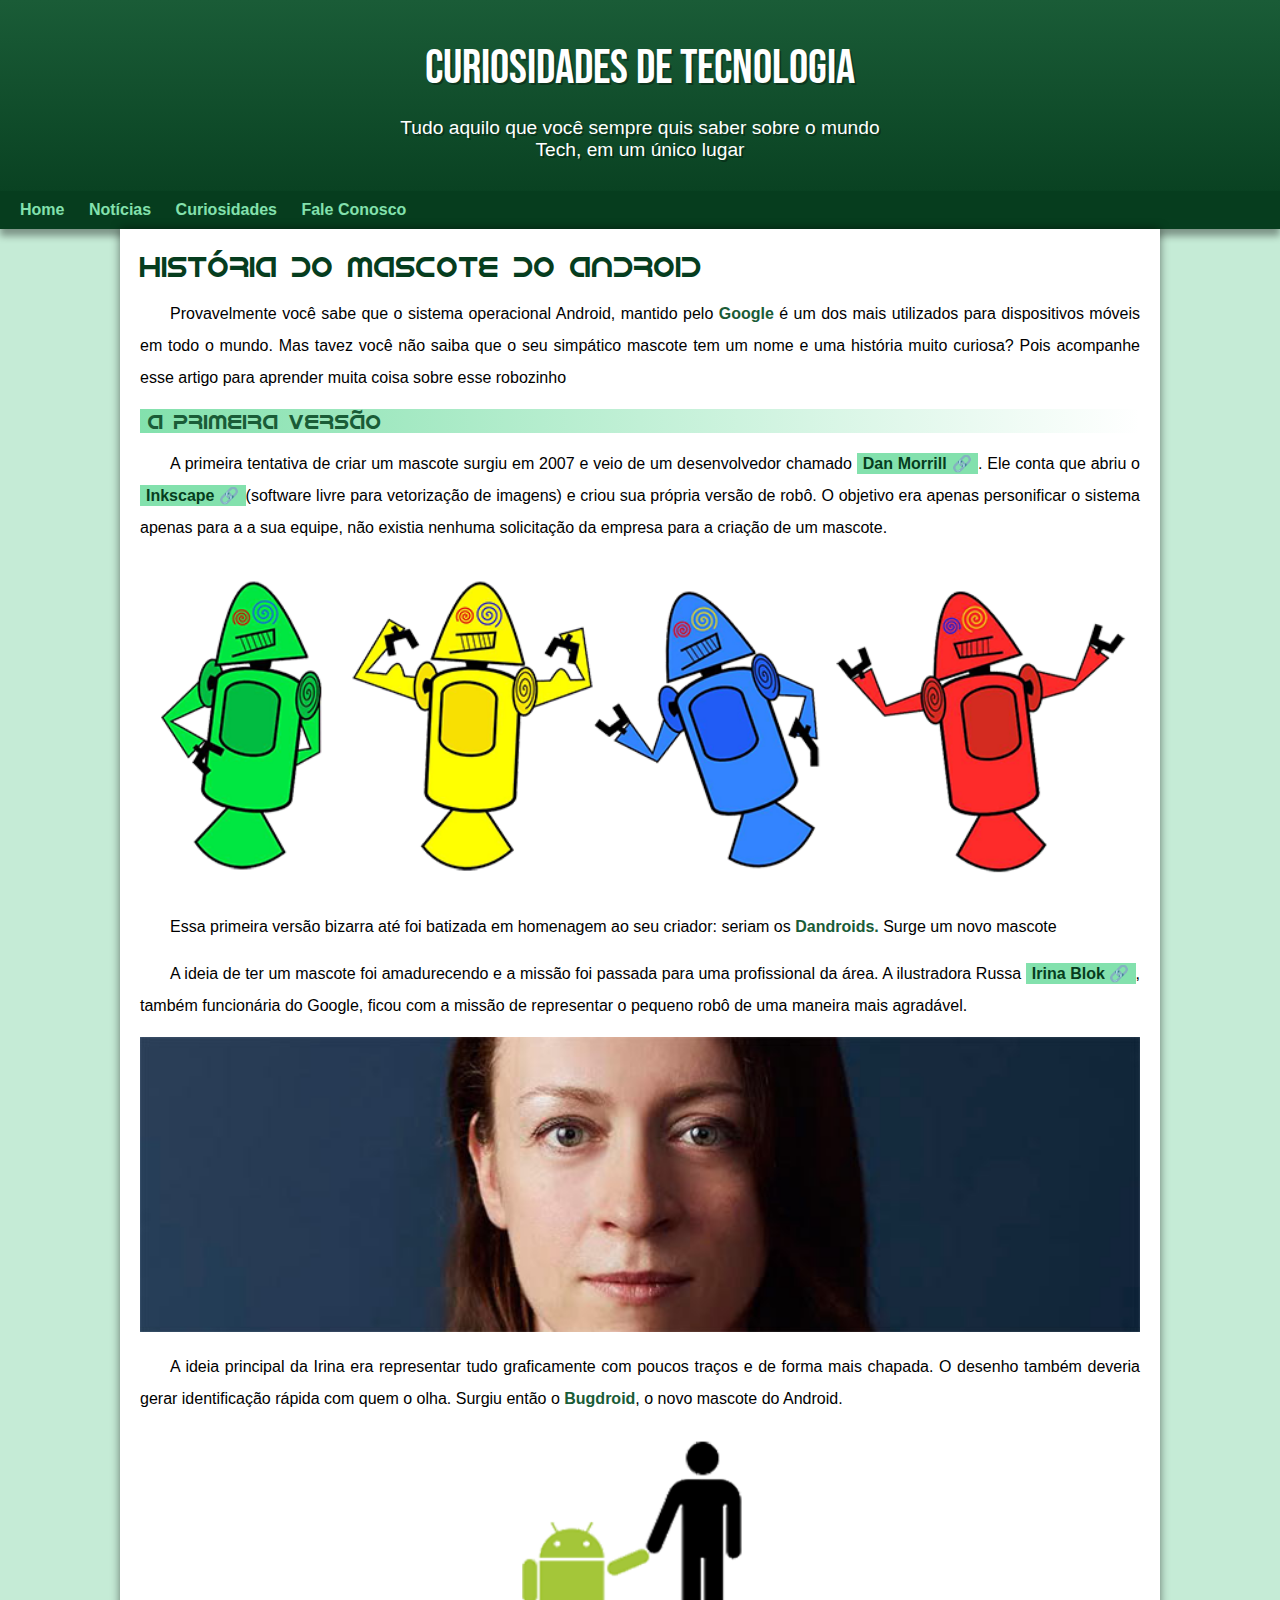
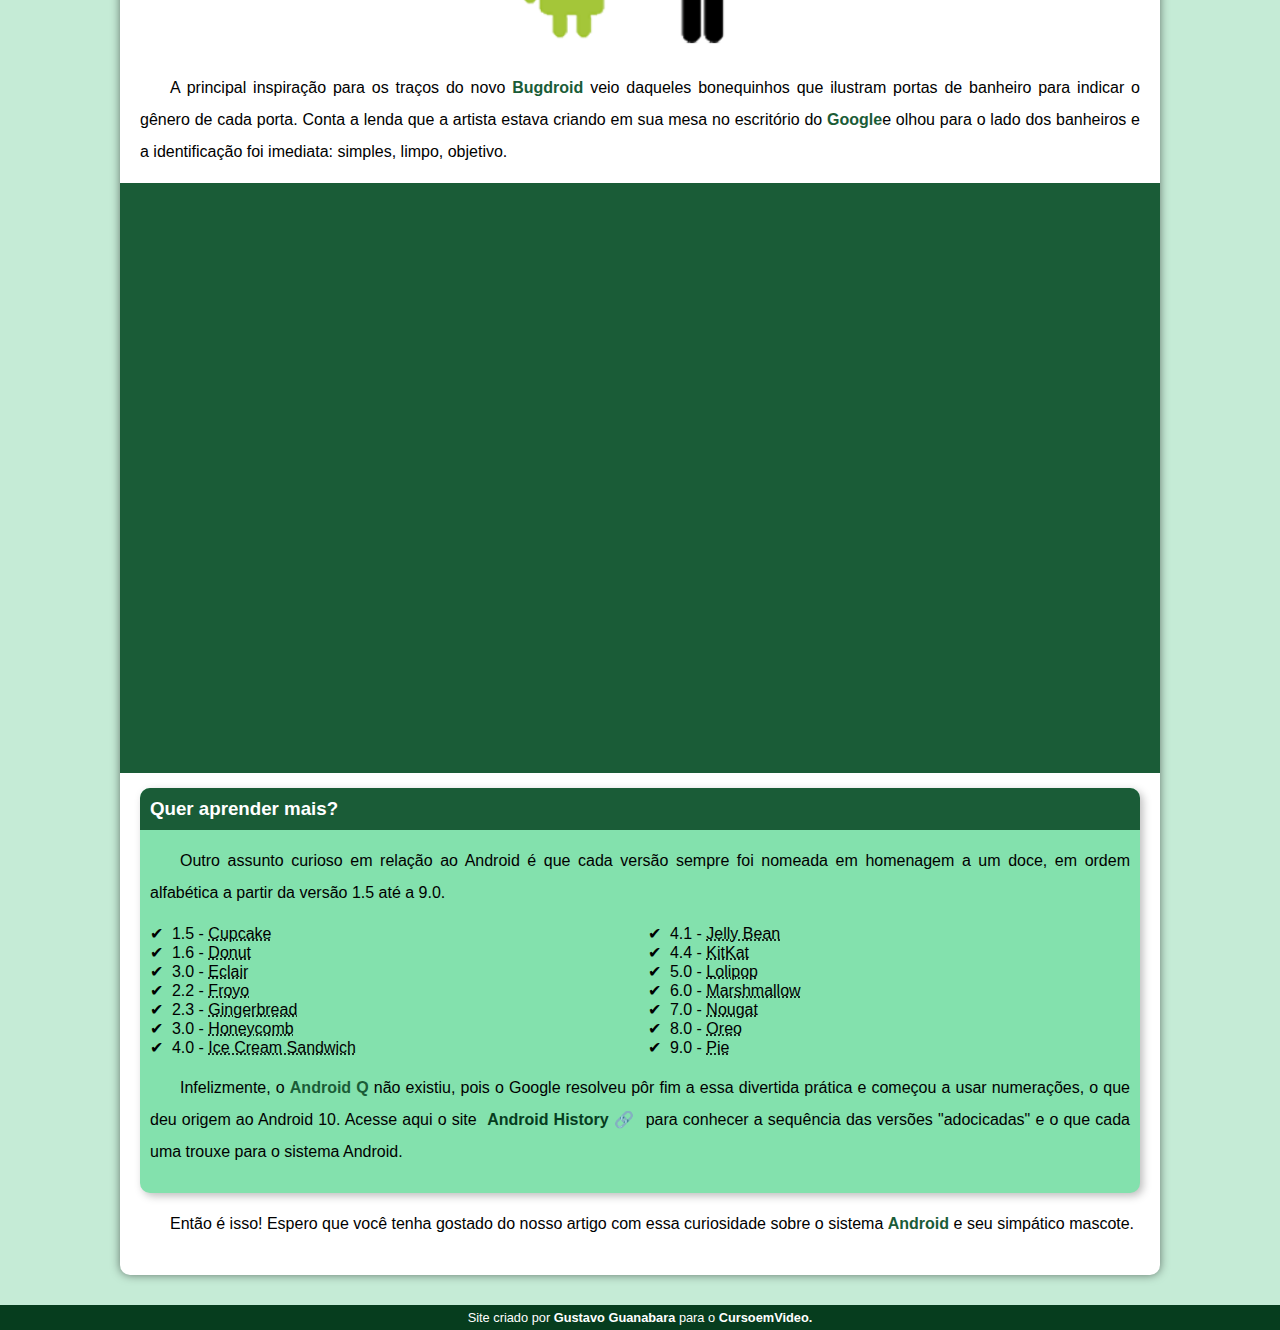
<file: index.html>
<!DOCTYPE html>
<html lang="pt-br">
<head>
    <meta charset="UTF-8">
    <meta name="viewport" content="width=device-width, initial-scale=1.0">
    <title>Como surgiu o mascote Android?</title>
    <link rel="shortcut icon" href="imagens/favicon.ico" type="image/x-icon">
    <link rel="stylesheet" href="estilo/style.css">

</head>
<body>
    <header>
        <h1>Curiosidades de Tecnologia</h1>
            <p>Tudo aquilo que você sempre quis saber sobre o mundo Tech, em um único lugar</p>
                <nav>
                    <a href="#">Home</a>
                    <a href="#">Notícias</a>
                    <a href="#">Curiosidades</a>
                    <a href="#">Fale Conosco</a>
                </nav>
    </header>
    <main>          
        <article>  
            <h1>História do Mascote do Android</h1>   
                <p>
                    Provavelmente você sabe que o sistema operacional <stong>Android</stong>, mantido pelo <strong>Google</strong> é um dos mais utilizados  para dispositivos móveis em todo o mundo. Mas tavez você não saiba que o seu simpático mascote tem um nome e uma história muito curiosa? Pois acompanhe esse artigo para aprender muita coisa sobre esse robozinho
            <h2>A primeira versão</h2>
                <p>
                    A primeira tentativa de criar um mascote surgiu em 2007 e veio de um desenvolvedor chamado <a href="https://androidcommunity.com/dan-morrill-shows-us-the-android-mascot-that-almost-was-20130103/" target="_blank" class="externo">Dan Morrill</a>. Ele conta que abriu o <a href="https://inkscape.org/pt-br/" target="_blank" class="externo">Inkscape</a>(software livre para vetorização de imagens) e criou sua própria versão de robô. O objetivo era apenas personificar o sistema apenas para a a sua equipe, não existia nenhuma solicitação da empresa para a criação de um mascote.                   
                </p>
            <picture>
                <source media="(max-width:600px )" srcset="imagens/dan-droids-pq.png">
                <img src="imagens/dan-droids.png" alt="Imagens ilustrativas dos primeiros mascotes android">
            </picture>
                <p>
                    Essa primeira versão bizarra até foi batizada em homenagem ao seu criador: seriam os <strong>Dandroids.</strong>
                    Surge um novo mascote
                </p>
            <p>
                A ideia de ter um mascote foi amadurecendo e a missão foi passada para uma profissional da área. A ilustradora Russa <a href="https://www.irinablok.com/android" target="_blank" class="externo">Irina Blok</a>, também funcionária do Google, ficou com a missão de representar o pequeno robô de uma maneira mais agradável.
            </p>
           <picture>
                <source media="(max-width:600px )" srcset="imagens/irina-blok-pq.jpg">
                <img src="imagens/irina-blok.jpg" alt="Irina block, criadora do mascote Android">
            </picture>
            <p>
                A ideia principal da Irina era representar tudo graficamente com poucos traços e de forma mais chapada. O desenho também deveria gerar identificação rápida com quem o olha. Surgiu então o<strong> Bugdroid</strong>, o novo mascote do Android.
            </p>
                <img src="imagens/bugdroid.png" class="pequena" alt="Imagem ilustrativa do Bugdroid">
            <p>
                A principal inspiração para os traços do novo <strong>Bugdroid</strong> veio daqueles bonequinhos que ilustram portas de banheiro para indicar o gênero de cada porta. Conta a lenda que a artista estava criando em sua mesa no escritório do <strong>Google</strong>e olhou para o lado dos banheiros e a identificação foi imediata: simples, limpo, objetivo.
            </p>
                 <div class="video">
                    <iframe width="560" height="315" src="https://www.youtube.com/embed/l2UDgpLz20M?si=o0lpAFXe9HqlD8mt" title="YouTube video player" frameborder="0" allow="accelerometer; autoplay; clipboard-write; encrypted-media; gyroscope; picture-in-picture; web-share" allowfullscreen></iframe>
                </div>
                <aside>
                    <h3>Quer aprender mais?</h3>
                    <p>
                        Outro assunto curioso em relação ao Android é que cada versão sempre foi nomeada em homenagem a um doce, em ordem alfabética a partir da versão 1.5 até a 9.0.
                    </p>
                    <ul>
                        <li>1.5 - <abbr title="Bolo de copo">Cupcake</abbr></li>
                        <li>1.6 - <abbr title="Rosquinha">Donut</abbr></li>
                        <li>3.0 - <abbr title="Bomba">Eclair</abbr></li>
                        <li>2.2 - <abbr title="Iogurte Congelado">Froyo</abbr></li>
                        <li>2.3 - <abbr title="Biscoito de Gengibre">Gingerbread</abbr></li>
                        <li>3.0 - <abbr title="Favo de Mel">Honeycomb</abbr></li>
                        <li>4.0 - <abbr title="Sanduíche de Sorvete">Ice Cream Sandwich</abbr></li>
                        <li>4.1 - <abbr title="Jujuba">Jelly Bean</abbr></li>
                        <li>4.4 - <abbr title="KikKat">KitKat</abbr></li>
                        <li>5.0 - <abbr title="Pirulito">Lolipop</abbr></li>
                        <li>6.0 - <abbr title="Marsmallow">Marshmallow</abbr></li>
                        <li>7.0 - <abbr title="Torrone"> Nougat</abbr></li>
                        <li>8.0 - <abbr title="Oreo">Oreo</abbr></li>
                        <li>9.0 - <abbr title="Torta">Pie</abbr></li>
                    </ul>
                    <p>
                        Infelizmente, o <strong>Android Q</strong> não existiu, pois o Google resolveu pôr fim a essa divertida prática e começou a usar numerações, o que deu origem ao Android 10.
                        Acesse aqui o site<a href="https://www.android.com/intl/en_uk/history/#/donut" target="_blank" class="externo"> Android History</a> para conhecer a sequência das versões "adocicadas" e o que cada uma trouxe para o sistema Android.
                    </p>
                </aside>
                <p>
                    Então é isso! Espero que você tenha gostado do nosso artigo com essa curiosidade sobre o sistema <strong>Android</strong> e seu simpático mascote.
                </p>
        </article>
   </main>
        <footer>   
                <p>Site criado por<a href="https://github.com/gustavoguanabara" target="_blank"> Gustavo Guanabara </a> para o <a href="https://www.youtube.com/cursoemvideo" target="_blank">CursoemVideo.</a></p>
        </footer>
    </body>
</html>
</file>
<file: estilo/style.css>
@charset "UTF-8";

@import url('https://fonts.googleapis.com/css2?family=Bebas+Neue&display=swap');

@font-face {
    font-family: 'Android';
    src: url(../fontes/idroid.otf) format('opentype');
    font-weight: normal;
}
/*
#c5ebd6
#83e1ad
#3ddc84
#2fa866
#1a5c37
#063d1e
*/
:root {
    --cor0:#c5ebd6;
    --cor1:#83e1ad;
    --cor2:#3ddc84;
    --cor3:#2fa866;
    --cor4:#1a5c37;
    --cor5:#063d1e;

    --fonte-padrao: Arial, Verdana, Helvetica, sans-serif;
    --fonte-destaque: 'Bebas Neue', 'cursive';
    --fonte-android: 'Android', 'cursive';
}
*{
    margin: 0px;
    padding: 0px;
}

body{
    background-color: var(--cor0);
    font-family: var(--fonte-padrao);
}
a.externo::after{
    content:'\00A0\1F517' ;
}
header{
    background-image: linear-gradient(to bottom, var(--cor4), var(--cor5));
    padding-top: 40px;
    text-align: center;
    min-height: 150px;
}
header > h1{
        color: white;
        font-family: var(--fonte-destaque);
        margin-bottom: 20px;
        font-size: 3em;
        font-weight: normal;
        text-shadow: 2px 2px 0px rgba(0, 0, 0, 0.308);
}
header > p{
    color: white;
    font-family: var(--fonte-padrao);
    font-size: 1.2em;
    max-width: 500px;
    margin: auto;
    margin-bottom: 30px;
    padding-right: 10px;
    padding-left: 10px;
    text-shadow: 2px 2px 0px rgba(0, 0, 0, 0.308);
}
nav{
    background-color:var(--cor5);
    box-shadow: 0px 7px 7px rgba(0, 0, 0, 0.363);
    text-align: left;
    padding: 10px
}
nav > a{
    color: var(--cor1);
    padding: 10px;
    border-radius: 5px;
    text-decoration: none;
    font-weight: bold;
    transition-duration:0.5s ;
}
nav > a:hover{
    background-color: var(--cor3);
    color: var(--cor5);
}
main{
    min-width: 300px;
    max-width: 1000px;
    margin: auto; 
    margin-bottom: 30px;
    padding: 20px;
    background-color: white;
    box-shadow: 0px 0px 10px rgba(0, 0, 0, 0.5);
    border-bottom-left-radius: 10px;
    border-bottom-right-radius: 10px;
}
main h1{
    color: var(--cor5);
    font-family:var(--fonte-android);
    font-size: 1.8em;
    font-weight: normal;
}
main h2{
    font-family: var(--fonte-android);
    color: var(--cor4);
    font-size: 1.3em;
    font-weight: normal;
    background-image: linear-gradient(to right, var(--cor1), transparent);
    text-indent: 8px;
}
main p{
    margin: 15px 0px;
    text-align: justify;
    text-indent: 30px;
    font-size: 1em;
    line-height: 2em;
}
main strong{
    color: var(--cor4);
    font-weight: bold;
}
main a{
    text-decoration: none;
    font-weight: bold;
    color: var(--cor5);
    background-color: var(--cor1);
    padding: 2px 6px;
}
main a:hover{
    text-decoration: underline;
    color: var(--cor4);
}
main img{
    width: 100%;
}
main img.pequena{
    margin:auto;
    display: block;
    max-width: 350px;
}
div.video{
    position: relative;
    background-color: var(--cor4);
    height: 0px;
    margin: 0px -20px 15px -20px;
    padding-bottom: 59%;
}
div.video > iframe{
    position: absolute;
    top: 5%;
    left: 5%;
    width: 90%;
    height: 90%;
}
aside{
    background-color: var(--cor1);
    padding:10px;
    border-radius: 10px;
    box-shadow: 3px 3px 8px rgba(0, 0, 0, 0.26);
}
aside > h3{
    background-color: var(--cor4);
    color: white;
    padding: 10px;
    margin: -10px -10px 0px -10px;
    border-radius: 10px 10px 0px 0px;
}
aside > ul{
    list-style-type:'\2714\00A0\00A0';
    list-style-position: inside;
    columns: 2;
}
footer{
    background-color: var(--cor5);
    color: white;
    text-align: center;
    font-size: 0.8em;
    padding: 5px;
}
footer a {
    color: white;
    font-weight: bolder;
    text-decoration: none;
}
footer a:hover{
    color: var(--cor1);
    text-decoration: underline;
}
</file>
